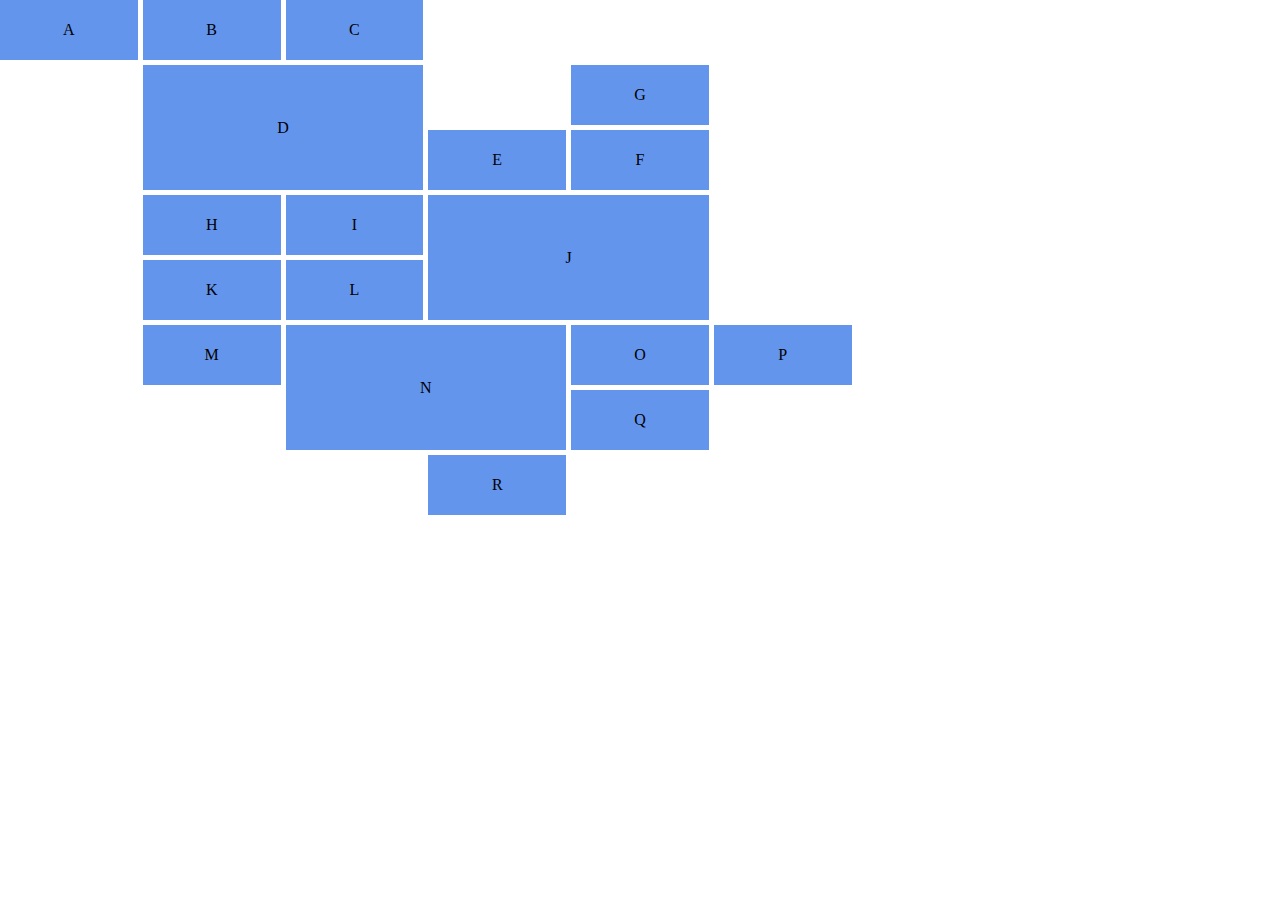
<file: CSS GRID/CSS Grid Challenge/index.html>
<!DOCTYPE html>
<html lang="en">
<head>
       <meta charset="UTF-8">
       <meta http-equiv="X-UA-Compatible" content="IE=edge">
       <meta name="viewport" content="width=device-width, initial-scale=1.0">
       <link rel="stylesheet" href="./style.css">
       <title>Grid Challenge</title>
</head>
<body>
       <div class="wrapper">
              <div class="box a">A</div>
              <div class="box b">B</div>
              <div class="box c">C</div>
              <div class="box d">D</div>
              <div class="box e">E</div>
              <div class="box f">F</div>
              <div class="box g">G</div>
              <div class="box h">H</div>
              <div class="box i">I</div>
              <div class="box j">J</div>
              <div class="box k">K</div>
              <div class="box l">L</div>
              <div class="box m">M</div>
              <div class="box n">N</div>
              <div class="box o">O</div>
              <div class="box p">P</div>
              <div class="box q">Q</div>
              <div class="box r">R</div>
       </div>
</body>
</html>
</file>
<file: CSS GRID/CSS Grid Challenge/style.css>
*{
       box-sizing: border-box;
       margin: 0;
       padding: 0;
}

body{
       height: 100%;
       width: 100%;
}


.wrapper{
       display: grid;
       grid-template-columns: repeat(9, 1fr);
       grid-auto-rows: minmax(60px, auto);
       grid-gap: 5px;
}

.box{
       background-color: cornflowerblue;
       display: grid;
       align-items: center;
       justify-content: center;
}
.d {
       grid-column: 2/4;
       grid-row: 2/4;
}
.e{
       grid-column: 4/5;
       grid-row: 3/4;
}
.g{
       grid-column: 5/6;
       grid-row: 2/3;
}
.f{
       grid-column: 5/6;
       grid-row: 3/4;
}
.h{
       grid-column: 2/3;
       grid-row: 4/5;
}
.i{
       grid-column: 3/4;
       grid-row: 4/5;
}
.j{
       grid-column: 4/6;
       grid-row: 4/6;
}
.k{
       grid-column: 2/3;
       grid-row: 5/6;
}
.l{
       grid-column: 3/4;
       grid-row: 5/6;
}
.m{
       grid-column: 2/3;
       grid-row: 6/7;
}
.n{
       grid-column: 3/5;
       grid-row: 6/8;
}
.o{
       grid-column: 5/6;
       grid-row: 6/7;
}
.p{
       grid-column: 6/7;
       grid-row: 6/7;
}

.q{
       grid-column: 5/6;
       grid-row: 7/8;
}
.r{
       grid-column: 4/5;
       grid-row: 8/9;
}
</file>
